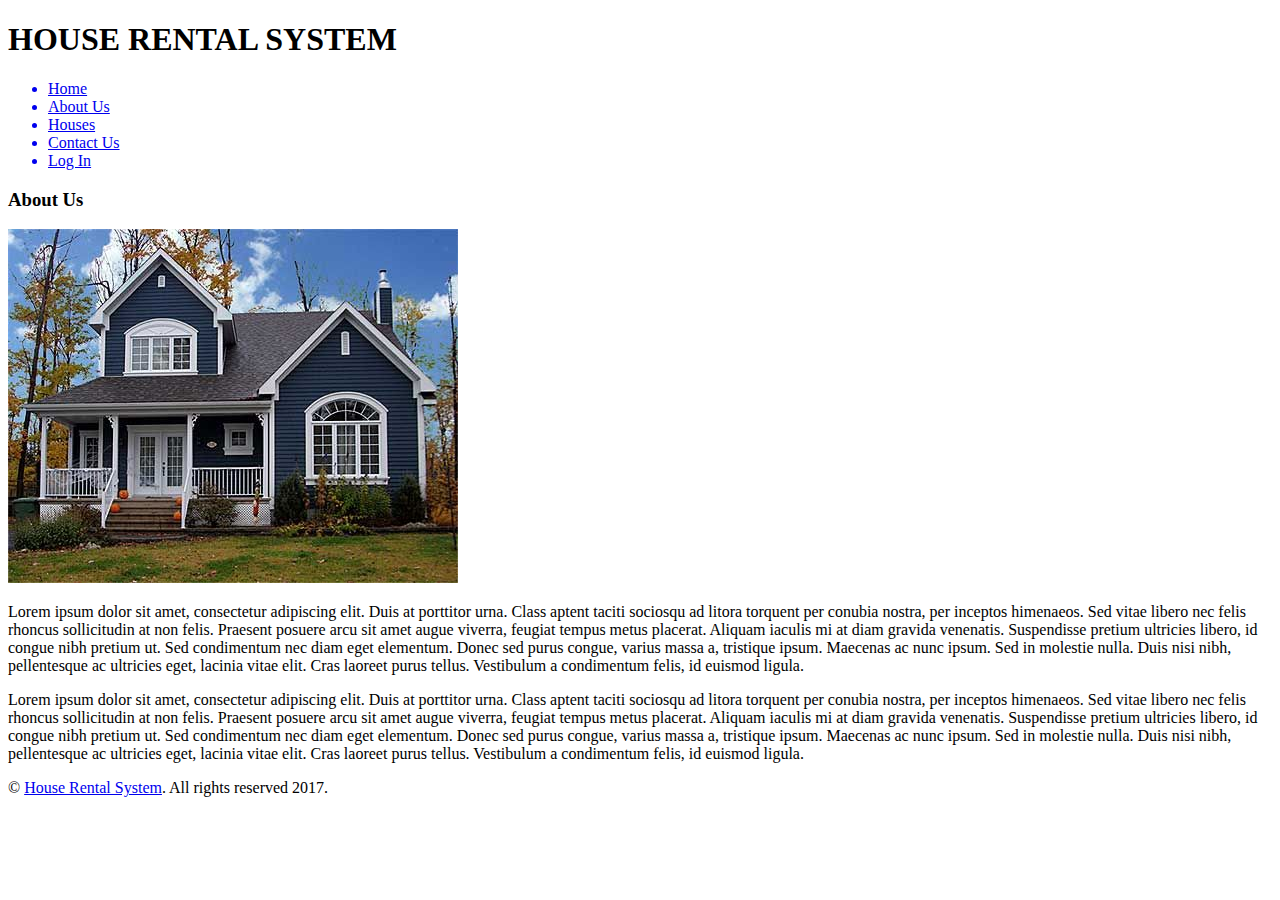
<file: frontend1/aboutV.html>
<!DOCTYPE html>
<html lang="en-US">
    <head>
        <meta charset="UTF-8" />
        <meta name="author" content="VIJAY THAPA" />
        <meta name="description" content="HOUSE RENTAL SYSTEM" />
        <meta name="keywords" content="Give Your Keywords for SEO" />
        
        <title>HOUSE RENTAL SYSTEM</title>
        <!--ADING CSS HERE-->
        <link rel="stylesheet" type="text/css" href="styleV.css" />
    </head>
    
    <body>
        <!--Header Starts HERE-->
        <header class="header">
            <div class="wrapper">
                <h1>HOUSE RENTAL SYSTEM</h1>
            </div>
            
        </header>
        <!--Header Ends HERE-->
        
        <!--Menu Starts HERE-->
        <nav class="menu">
            <div class="wrapper">
                <ul>
                    <a href="index.html"><li>Home</li></a>
                    <a href="about.html"><li>About Us</li></a>
                    <a href="#"><li>Houses</li></a>
                    <a href="contact.html"><li>Contact Us</li></a>
                    <a href="login.html"><li>Log In</li></a>
                </ul>
            </div>
        </nav>
        <!--Menu Ends HERE-->
        
        <!--Main Body Starts HERE-->
        <div class="main">
            <div class="wrapper">
                <div class="book-house">
                    <h3>About Us</h3>
                    
                    <!--About Us Here-->
                    <img src="images/house.jpg" />
                    <p>
                        Lorem ipsum dolor sit amet, consectetur adipiscing elit. Duis at porttitor urna. Class aptent taciti sociosqu 
                        ad litora torquent per conubia nostra, per inceptos himenaeos. Sed vitae libero nec felis rhoncus sollicitudin 
                        at non felis. Praesent posuere arcu sit amet augue viverra, feugiat tempus metus placerat. Aliquam iaculis mi 
                        at diam gravida venenatis. Suspendisse pretium ultricies libero, id congue nibh pretium ut. Sed condimentum nec
                         diam eget elementum. Donec sed purus congue, varius massa a, tristique ipsum. Maecenas ac nunc ipsum. Sed in
                          molestie nulla. Duis nisi nibh, pellentesque ac ultricies eget, lacinia vitae elit. Cras laoreet purus 
                          tellus. Vestibulum a condimentum felis, id euismod ligula.
                    </p>
                    <p>
                        Lorem ipsum dolor sit amet, consectetur adipiscing elit. Duis at porttitor urna. Class aptent taciti sociosqu 
                        ad litora torquent per conubia nostra, per inceptos himenaeos. Sed vitae libero nec felis rhoncus sollicitudin 
                        at non felis. Praesent posuere arcu sit amet augue viverra, feugiat tempus metus placerat. Aliquam iaculis mi 
                        at diam gravida venenatis. Suspendisse pretium ultricies libero, id congue nibh pretium ut. Sed condimentum nec
                         diam eget elementum. Donec sed purus congue, varius massa a, tristique ipsum. Maecenas ac nunc ipsum. Sed in
                          molestie nulla. Duis nisi nibh, pellentesque ac ultricies eget, lacinia vitae elit. Cras laoreet purus 
                          tellus. Vestibulum a condimentum felis, id euismod ligula.
                    </p>
                </div>
                
                
            </div>
        </div>
        <!--Main Body Ends HERE-->
        
        <!--Footer Starts HERE-->
        <footer class="footer">
            <div class="wrapper">
                <p>&copy; <a href="#">House Rental System</a>. All rights reserved 2017.</p>
            </div>
        </footer>
        <!--Footer Ends HERE-->
    </body>
</html>
</file>
<file: frontend1/styleV.css>
/*
 *	generated by WOW Slider 8.7
 *	template Stream
 */
@import url(https://fonts.googleapis.com/css?family=PT+Sans&subset=latin,latin-ext);
#wowslider-container1 { 
	display: table;
	zoom: 1; 
	position: relative;
	width: 100%;
	max-width: 830px;
	max-height:360px;
	margin:5px auto 12.5px;
	z-index:90;
	text-align:left; /* reset align=center */
	font-size: 10px;
	text-shadow: none; /* fix some user styles */

	/* reset box-sizing (to boostrap friendly) */
	-webkit-box-sizing: content-box;
	-moz-box-sizing: content-box;
	box-sizing: content-box; 
}
* html #wowslider-container1{ width:830px }
#wowslider-container1 .ws_images ul{
	position:relative;
	width: 10000%; 
	height:100%;
	left:0;
	list-style:none;
	margin:0;
	padding:0;
	border-spacing:0;
	overflow: visible;
	/*table-layout:fixed;*/
}
#wowslider-container1 .ws_images ul li{
	position: relative;
	width:1%;
	height:100%;
	line-height:0; /*opera*/
	overflow: hidden;
	float:left;
	/*font-size:0;*/
	padding:0 0 0 0 !important;
	margin:0 0 0 0 !important;
}

#wowslider-container1 .ws_images{
	position: relative;
	left:0;
	top:0;
	height:100%;
	max-height:360px;
	max-width: 830px;
	vertical-align: top;
	border:none;
	overflow: hidden;
}
#wowslider-container1 .ws_images ul a{
	width:100%;
	height:100%;
	max-height:360px;
	display:block;
	color:transparent;
}
#wowslider-container1 img{
	max-width: none !important;
}
#wowslider-container1 .ws_images .ws_list img,
#wowslider-container1 .ws_images > div > img{
	width:100%;
	border:none 0;
	max-width: none;
	padding:0;
	margin:0;
}
#wowslider-container1 .ws_images > div > img {
	max-height:360px;
}

#wowslider-container1 .ws_images iframe {
	position: absolute;
	z-index: -1;
}

#wowslider-container1 .ws-title > div {
	display: inline-block !important;
}

#wowslider-container1 a{ 
	text-decoration: none; 
	outline: none; 
	border: none; 
}

#wowslider-container1  .ws_bullets { 
	float: left;
	position:absolute;
	z-index:70;
}
#wowslider-container1  .ws_bullets div{
	position:relative;
	float:left;
	font-size: 0px;
}
/* compatibility with Joomla styles */
#wowslider-container1  .ws_bullets a {
	line-height: 0;
}

#wowslider-container1  .ws_script{
	display:none;
}
#wowslider-container1 sound, 
#wowslider-container1 object{
	position:absolute;
}

/* prevent some of users reset styles */
#wowslider-container1 .ws_effect {
	position: static;
	width: 100%;
	height: 100%;
}

#wowslider-container1 .ws_photoItem {
	border: 2em solid #fff;
	margin-left: -2em;
	margin-top: -2em;
}
#wowslider-container1 .ws_cube_side {
	background: #A6A5A9;
}


#wowslider-container1.ws_gestures {
	cursor: -webkit-grab;
	cursor: -moz-grab;
	cursor: url("[data-uri]"), move;
}
#wowslider-container1.ws_gestures.ws_grabbing {
	cursor: -webkit-grabbing;
	cursor: -moz-grabbing;
	cursor: url("[data-uri]"), move;
}

/* hide controls when video start play */
#wowslider-container1.ws_video_playing .ws_bullets,
#wowslider-container1.ws_video_playing .ws_fullscreen,
#wowslider-container1.ws_video_playing .ws_next,
#wowslider-container1.ws_video_playing .ws_prev {
	display: none;
}


/* youtube/vimeo buttons */
#wowslider-container1 .ws_video_btn {
	position: absolute;
	display: none;
	cursor: pointer;
	top: 0;
	left: 0;
	width: 100%;
	height: 100%;
	z-index: 55;
}
#wowslider-container1 .ws_video_btn.ws_youtube,
#wowslider-container1 .ws_video_btn.ws_vimeo {
	display: block;
}
#wowslider-container1 .ws_video_btn div {
	position: absolute;
	background-image: url(./playvideo.png);
	background-size: 200%;
	top: 50%;
	left: 50%;
	width: 7em;
	height: 5em;
	margin-left: -3.5em;
	margin-top: -2.5em;
}
#wowslider-container1 .ws_video_btn.ws_youtube div {
	background-position: 0 0;
}
#wowslider-container1 .ws_video_btn.ws_youtube:hover div {
	background-position: 100% 0;
}
#wowslider-container1 .ws_video_btn.ws_vimeo div {
	background-position: 0 100%;
}
#wowslider-container1 .ws_video_btn.ws_vimeo:hover div {
	background-position: 100% 100%;
}

#wowslider-container1 .ws_playpause.ws_hide {
	display: none !important;
}
#wowslider-container1  .ws_bullets { 
	padding: 15px 0; 
}
#wowslider-container1 .ws_bullets a { 
	width:12px;
	height:12px;
	border-radius: 50%;
	background: #34495E;
	float: left; 
	text-indent: -4000px; 
	position:relative;
	margin-left:5px;
	color:transparent;
}
#wowslider-container1 .ws_bullets a.ws_selbull{
	background: #ffffff;
	color:#ffffff;
}
#wowslider-container1 a.ws_next, #wowslider-container1 a.ws_prev {
	position: absolute;
	top: 50%;
	height: 7em;
	margin-top: -3.5em;
	width: 5em;
	z-index: 60;
}
#wowslider-container1 a.ws_next{
	right:0;
}

#wowslider-container1 a.ws_next span i:after,
#wowslider-container1 a.ws_next span b:after,
#wowslider-container1 a.ws_next span i:before,
#wowslider-container1 a.ws_next span b:before,
#wowslider-container1 a.ws_prev span i:after,
#wowslider-container1 a.ws_prev span b:after,
#wowslider-container1 a.ws_prev span i:before,
#wowslider-container1 a.ws_prev span b:before{
	content: '';
	position: absolute;
	width: 100%;
	height: .3em;
	background: #ffffff;
	top: 3.2em;
	-webkit-transition: .3s all ease-in-out;
	transition: .3s all ease-in-out;

	/* Fix  */
	-webkit-backface-visibility: hidden;
	backface-visibility: hidden;
	outline: 1px solid transparent;
}
#wowslider-container1 a.ws_next span b:after,
#wowslider-container1 a.ws_next span b:before,
#wowslider-container1 a.ws_prev span b:after,
#wowslider-container1 a.ws_prev span b:before{
	background: #34495E;
	width: 0;
}
#wowslider-container1 a.ws_next span i:after,
#wowslider-container1 a.ws_next span b:after,
#wowslider-container1 a.ws_prev span i:after,
#wowslider-container1 a.ws_prev span b:after{
	-webkit-transform: rotate(40deg);
	-ms-transform: rotate(40deg);
	transform: rotate(40deg);
}
#wowslider-container1 a.ws_next span i:before,
#wowslider-container1 a.ws_next span b:before,
#wowslider-container1 a.ws_prev span i:before,
#wowslider-container1 a.ws_prev span b:before{
	-webkit-transform: rotate(-40deg);
	-ms-transform: rotate(-40deg);
	transform: rotate(-40deg);
}

#wowslider-container1 a.ws_prev span i:after,
#wowslider-container1 a.ws_prev span i:before,
#wowslider-container1 a.ws_prev span b:after,
#wowslider-container1 a.ws_prev span b:before{
	-webkit-transform-origin: 0 0;
	-ms-transform-origin: 0 0;
	transform-origin: 0 0;
	left: 1em;
}
#wowslider-container1 a.ws_next span i:after,
#wowslider-container1 a.ws_next span i:before,
#wowslider-container1 a.ws_next span b:after,
#wowslider-container1 a.ws_next span b:before{
	-webkit-transform-origin: 100% 0;
	-ms-transform-origin: 100% 0;
	transform-origin: 100% 0;
	right: 1em;
}

#wowslider-container1 a.ws_next:hover span i:before,
#wowslider-container1 a.ws_next:hover span b:before,
#wowslider-container1 a.ws_prev:hover span i:before,
#wowslider-container1 a.ws_prev:hover span b:before{
	-webkit-transform: rotate(-30deg);
	-ms-transform: rotate(-30deg);
	transform: rotate(-30deg);
}
#wowslider-container1 a.ws_next:hover span i:after,
#wowslider-container1 a.ws_next:hover span b:after,
#wowslider-container1 a.ws_prev:hover span i:after,
#wowslider-container1 a.ws_prev:hover span b:after{
	-webkit-transform: rotate(30deg);
	-ms-transform: rotate(30deg);
	transform: rotate(30deg);
}
#wowslider-container1 a.ws_prev:hover span b:after,
#wowslider-container1 a.ws_prev:hover span b:before,
#wowslider-container1 a.ws_next:hover span b:after,
#wowslider-container1 a.ws_next:hover span b:before{
	width:100%;
}

/*playpause*/
#wowslider-container1 .ws_playpause {
    position: absolute;
    width: 3em;
    height: 2em;
    top: 1.5em;
    left: 0.5em;
    z-index: 59;
}

#wowslider-container1 .ws_pause span i, #wowslider-container1 .ws_pause span b{
	position: absolute;
  	width: 0.2em;
  	height: 2em;
  	background: #ffffff;
	-webkit-transition: background 300ms ease-in-out;
	transition: background 300ms ease-in-out;
}

#wowslider-container1 .ws_pause span i{
	left: 1.4em;
}

#wowslider-container1 .ws_pause span b{
	left: 2.1em;
}


#wowslider-container1 .ws_play span{
	border: solid transparent;
	position: absolute;
  	pointer-events: none;
	border-left-color: #ffffff;
	border-width: 10px;
	top: 0;
	left: 1.4em;
	-webkit-transition:  border-left-color 300ms ease-in-out;
	transition:  border-left-color 300ms ease-in-out;
}

#wowslider-container1 .ws_pause:hover span i, #wowslider-container1 .ws_pause:hover span b{
	background: #34495E;
}
#wowslider-container1 .ws_play:hover span{
	border-left-color: #34495E;
}
/* bottom center */
#wowslider-container1  .ws_bullets {
    bottom: 0px;
	left:50%;
}
#wowslider-container1  .ws_bullets div{
	left:-50%;
}
#wowslider-container1 .ws_bulframe span {
	visibility: visible;
	opacity: 1;
	position: absolute;
	width: 0;
	height: 0;
	border-left: 5px solid transparent;
	border-right: 5px solid transparent;
	border-top: 5px solid #ffffff;
	bottom: -5px;
	margin-left: -5px;
	left: 50%;
}#wowslider-container1 .ws-title{
	position: absolute;
	font: 1.8em 'PT Sans', sans-serif;	
	margin-right:10em;
	z-index: 50;
    color: #34495E;
	background: none;
	padding: 30px;
	bottom: 0px;
	top: auto;
	opacity: 1;
}
#wowslider-container1 .ws-title div,#wowslider-container1 .ws-title span{
	display:inline-block;
	background-color:#ffffff;
}
#wowslider-container1 .ws-title div{
	display:block;
	margin-top:0.5em;
	font-size: 0.8em;
	line-height: 1.15em;
	padding: 5px 20px;
}
#wowslider-container1 .ws-title span{
	font-size: 1.6em;
	padding: 10px 20px;
}#wowslider-container1 .ws_images > ul{
	animation: wsBasic 12s infinite;
	-moz-animation: wsBasic 12s infinite;
	-webkit-animation: wsBasic 12s infinite;
}
@keyframes wsBasic{0%{left:-0%} 16.67%{left:-0%} 33.33%{left:-100%} 50%{left:-100%} 66.67%{left:-200%} 83.33%{left:-200%} }
@-moz-keyframes wsBasic{0%{left:-0%} 16.67%{left:-0%} 33.33%{left:-100%} 50%{left:-100%} 66.67%{left:-200%} 83.33%{left:-200%} }
@-webkit-keyframes wsBasic{0%{left:-0%} 16.67%{left:-0%} 33.33%{left:-100%} 50%{left:-100%} 66.67%{left:-200%} 83.33%{left:-200%} }


* html #wowslider-container1 .ws_shadow{/*ie6*/
	background:none;
	filter:progid:DXImageTransform.Microsoft.AlphaImageLoader( src='engine1//bg.png', sizingMethod='scale');
}
*+html #wowslider-container1 .ws_shadow{/*ie7*/
	background:none;
	filter:progid:DXImageTransform.Microsoft.AlphaImageLoader( src='engine1//bg.png', sizingMethod='scale');
}
#wowslider-container1 .ws_bullets  a img{
	text-indent:0;
	display:block;
	bottom:15px;
	left:-55px;
	visibility:hidden;
	position:absolute;
    border: 5px solid #FFFFFF;
	max-width:none;
}
#wowslider-container1 .ws_bullets a:hover img{
	visibility:visible;
}

#wowslider-container1 .ws_bulframe div div{
	height:48px;
	overflow:visible;
	position:relative;
}
#wowslider-container1 .ws_bulframe div {
	left:0;
	overflow:hidden;
	position:relative;
	width:110px;
	background-color:#FFFFFF;
}
#wowslider-container1  .ws_bullets .ws_bulframe{
	display:none;
	bottom:18px;
	margin-left:6px;
	overflow:visible;
	position:absolute;
	cursor:pointer;
    border: 0px solid #FFFFFF;
}#wowslider-container1 .ws_bulframe div div{
	height: auto;
}

@media all and (max-width:760px) {
	#wowslider-container1 .ws_fullscreen {
		display: block;
	}
}
@media all and (max-width:400px){
	#wowslider-container1 .ws_controls,
	#wowslider-container1 .ws_bullets,
	#wowslider-container1 .ws_thumbs{
		display: none
	}
}
</file>
